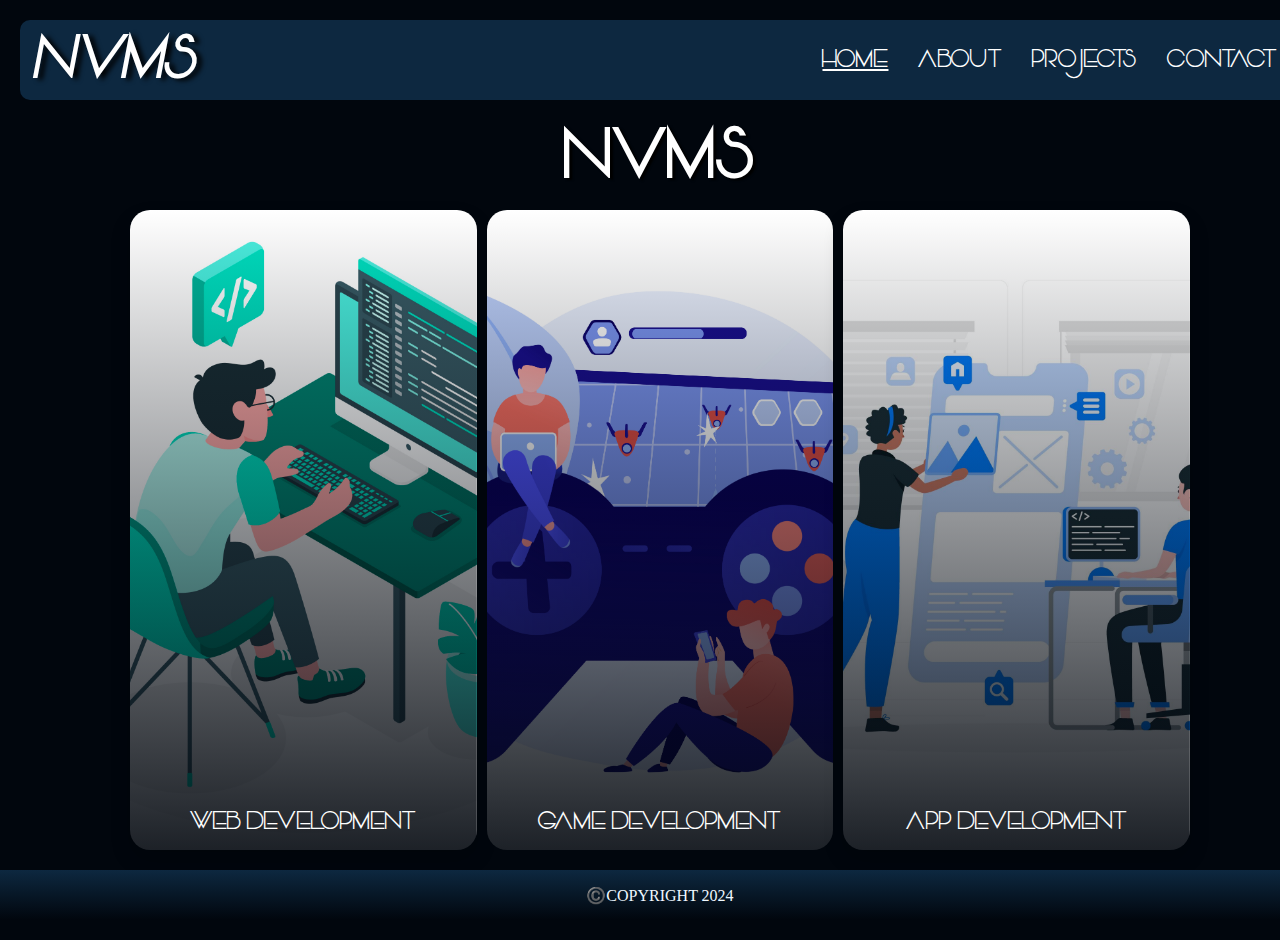
<file: index.html>
<!DOCTYPE html>
<html lang="en">
<head>
  <meta charset="UTF-8">
  <meta name="viewport" content="width=device-width, initial-scale=1.0">
  <link rel="stylesheet" href="style.css">
  <title>NVMS</title>
</head>
<body>
  <div class="container">
    <div class="navigation">
      <div class="logo">NVMS</div>
      <div class="tabs"><ul>
        <li><a class="HOME" href="index.html">HOME</a></li>
        <li><a class="ABOUT" href="/pages/about.html">ABOUT</a></li>
        <li><a class="PROJECTS" href="/pages/projects.html">PROJECTS</a></li>
        <li><a class="CONTACT" href="/pages/contact.html">CONTACT</a></li>
      </ul></div>            
    </div>
    <div class="about">
      <div class="heading">
        <a href="/pages/about.html">NVMS</a>
      </div>
      <div class="webdev" >
        <a href="/pages/projects.html">WEB DEVELOPMENT</a>
      </div>
      <div class="gamedev">
        <a href="/pages/projects.html">GAME DEVELOPMENT</a>
      </div>
      <div class="appdev">
        <a href="/pages/projects.html">APP DEVELOPMENT</a>
      </div>
    </div>
    <div class="footer">
      <p>©️COPYRIGHT 2024</p>
    </div>
  </div> 
</body>
</html>
</file>
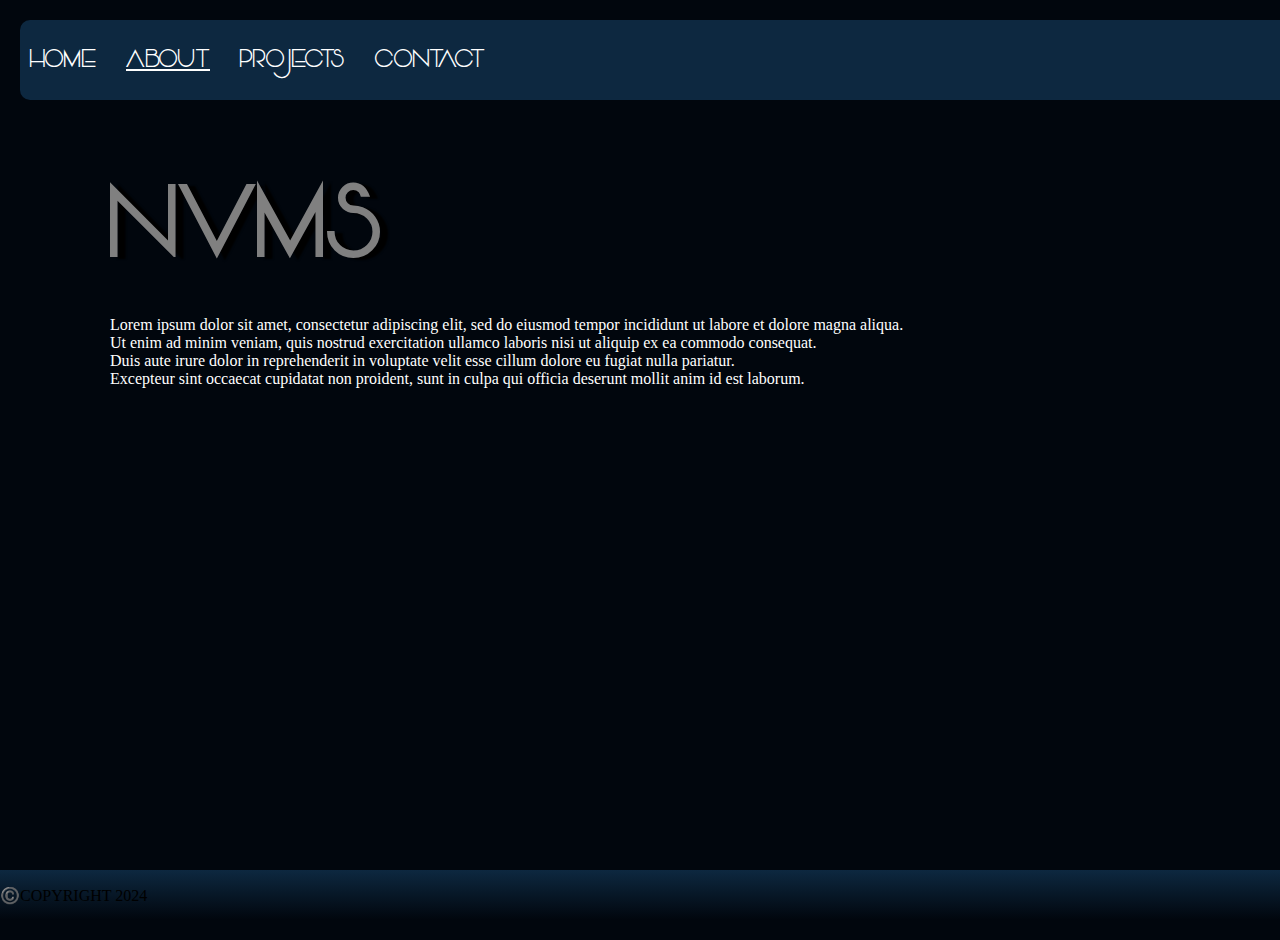
<file: pages/about.html>
<!DOCTYPE html>
<html lang="en">
<head>
  <meta charset="UTF-8">
  <meta name="viewport" content="width=device-width, initial-scale=1.0">
  <title>ABOUT</title>
  <link rel="stylesheet" href="/styles/about.css">
</head>
<body>
  <div class="container">
    <div class="navigation">
      <ul>
        <li><a class="HOME" href="/index.html">HOME</a></li>
        <li><a class="ABOUT" href="/pages/about.html">ABOUT</a></li>
        <li><a class="PROJECTS" href="/pages/projects.html">PROJECTS</a></li>
        <li><a class="CONTACT" href="/pages/contact.html">CONTACT</a></li>
      </ul>      
    </div>
    <div class="about">
      <div class="logo">NVMS</div>
      <P>Lorem ipsum dolor sit amet, consectetur adipiscing elit, sed do eiusmod tempor incididunt ut labore et dolore magna aliqua. <br> Ut enim ad minim veniam, quis nostrud exercitation ullamco laboris nisi ut aliquip ex ea commodo consequat. <br> Duis aute irure dolor in reprehenderit in voluptate velit esse cillum dolore eu fugiat nulla pariatur. <br> Excepteur sint occaecat cupidatat non proident, sunt in culpa qui officia deserunt mollit anim id est laborum.</P>
    </div>
    <div class="footer">
      <p>©️COPYRIGHT 2024</p>
    </div>
  </div>
      
</body>
</html>
</file>
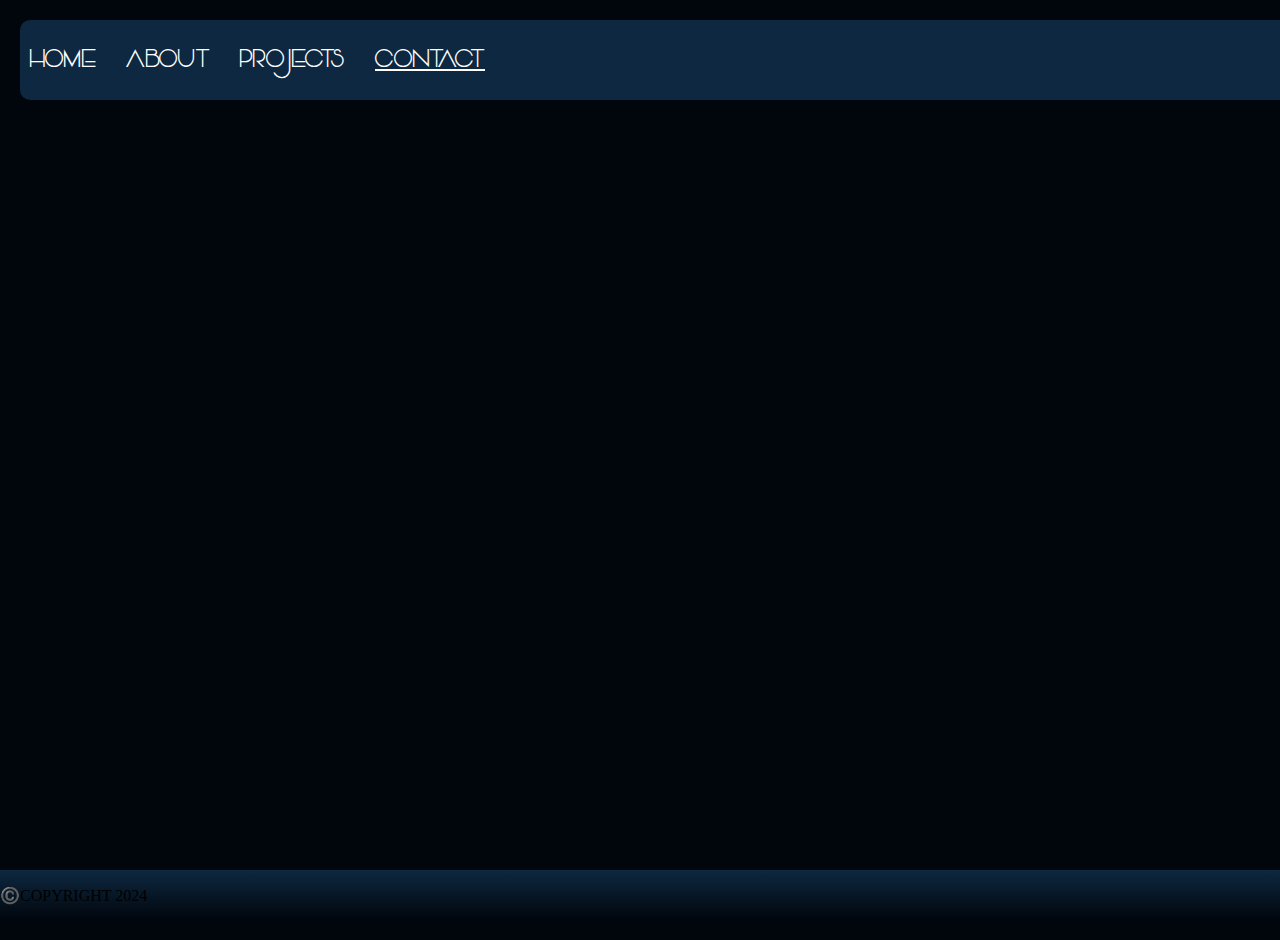
<file: pages/contact.html>
<!DOCTYPE html>
<html lang="en">
<head>
  <meta charset="UTF-8">
  <meta name="viewport" content="width=device-width, initial-scale=1.0">
  <title>CONTACT</title>
  <link rel="stylesheet" href="/styles/contact.css">
</head>
<body>
  <div class="container">
    <div class="navigation">
      <ul>
        <li><a class="HOME" href="/index.html">HOME</a></li>
        <li><a class="ABOUT" href="/pages/about.html">ABOUT</a></li>
        <li><a class="PROJECTS" href="/pages/projects.html">PROJECTS</a></li>
        <li><a class="CONTACT" href="/pages/contact.html">CONTACT</a></li>
      </ul>      
    </div>
    <div class="about"></div>
    <div class="footer">
      <p>©️COPYRIGHT 2024</p>
    </div>
  </div>
  
</body>
</html>
</file>
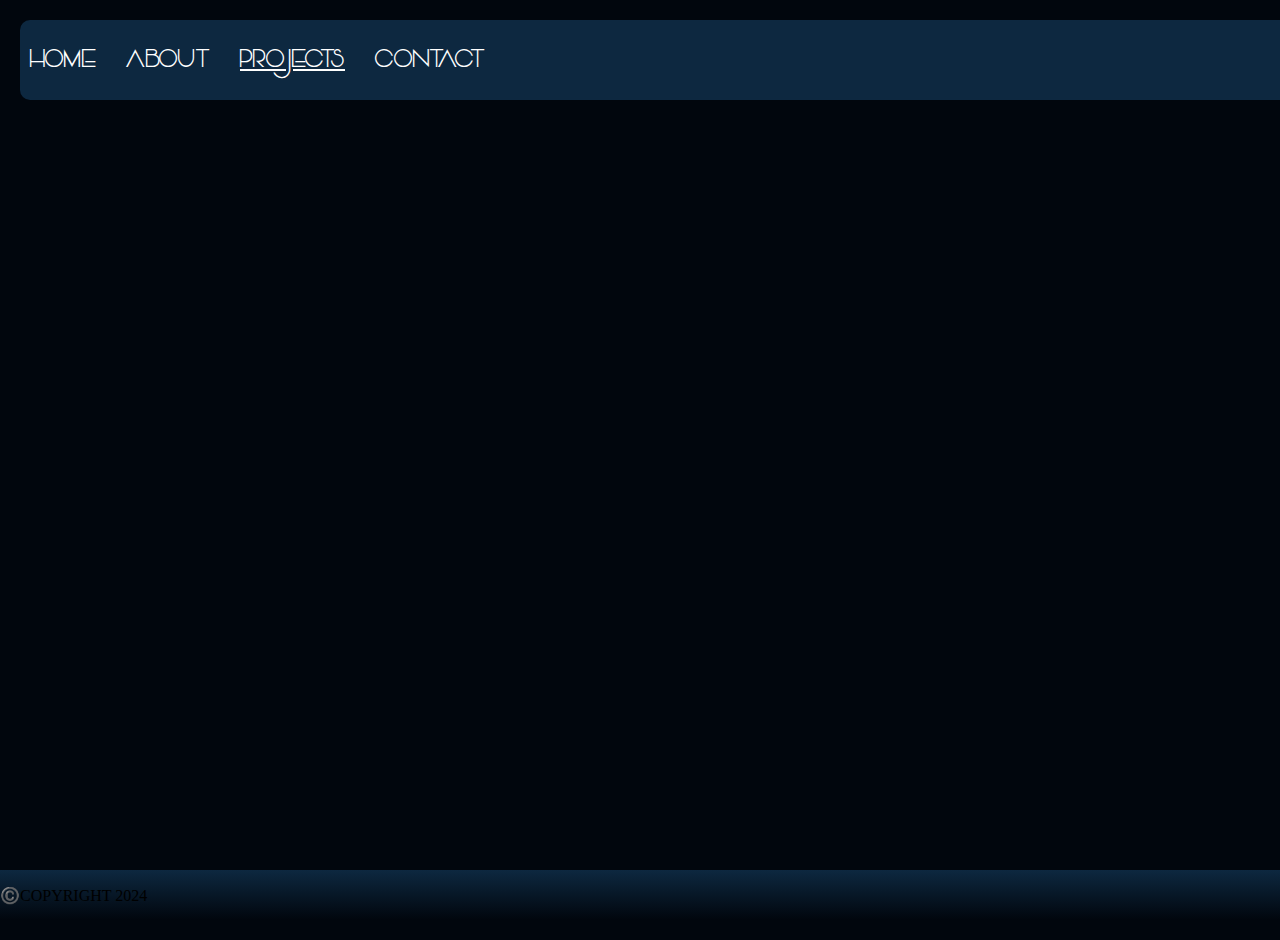
<file: pages/projects.html>
<!DOCTYPE html>
<html lang="en">
<head>
  <meta charset="UTF-8">
  <meta name="viewport" content="width=device-width, initial-scale=1.0">
  <title>PROJECTS</title>
  <link rel="stylesheet" href="/styles/projects.css">
</head>
<body>
  <div class="container">
    <div class="navigation">
      <ul>
        <li><a class="HOME" href="/index.html">HOME</a></li>
        <li><a class="ABOUT" href="/pages/about.html">ABOUT</a></li>
        <li><a class="PROJECTS" href="/pages/projects.html">PROJECTS</a></li>
        <li><a class="CONTACT" href="/pages/contact.html">CONTACT</a></li>
      </ul>      
    </div>
    <div class="about"></div>
    <div class="footer">
      <p>©️COPYRIGHT 2024</p>
    </div>
  </div>
 
  
</body>
</html>
</file>
<file: style.css>
@font-face {
  font-family: tabs;
  src: url('assets/fonts/Vonique64.ttf');
}

@font-face {
  font-family: heading;
  src: url('/assets/fonts/Vonique\ 64\ Bold.ttf');
}

@font-face {
  font-family: logo;
  src: url('/assets/fonts/Vonique\ 64\ Bold\ Italic.ttf');
}

body{
  margin: 0px;
  background-color: #01060d;
  overflow-x: hidden;
  overflow-y: scroll;
}

.HOME{
  text-decoration: underline;
}
.container{
  display: grid;

  padding: 20px;

  grid-template-columns: 1fr 1fr 1fr;
  grid-template-rows: 80px 1fr 50px;

  width: 100vw;
  height: 100vh;
}

.heading{
  display: flex;

  grid-column-start: 1;
  grid-column-end: 4;

  align-items: center;
  justify-content: center;
}

.heading a{
  font-family: heading;
  font-size: 70px;
  padding: 10px;

  text-shadow: 3px 2px 2px black;
}

.heading a:hover{
  text-decoration: none;
}

.about{
  display: grid;
  margin-left: 90px;
  margin-right: 90px;

  gap: 10px;
  padding: 20px;

  grid-template-columns: repeat(3 ,1fr);
  grid-template-rows: 80px 1fr;

  grid-column-start: 1;
  grid-column-end: 4;
}

.explore{
  padding: 10px;
  cursor: pointer;
  border: none;
  background-color: blue;
  border-radius: 10px;
}
.webdev{

  display: flex;

  align-items: last baseline;
  justify-content: center;
  
  grid-column-start: 1;
  grid-column-end: 2;

  grid-row: span;

  box-shadow: 0 10px 20px rgba(0, 0, 0, 0.2);

  border-radius: 20px;

  background-image: linear-gradient(rgba(0, 0, 0, 0.0),  #01060de3), url("/assets/images/webdev.jpg");
  background-size: cover;
  background-position: center;
  background-repeat: no-repeat;
}


.gamedev{

  display: flex;

  align-items: last baseline;
  justify-content: center;
  
  grid-column-start: 2;
  grid-column-end: 3;

  grid-row: span;

  box-shadow: 0 10px 20px rgba(0, 0, 0, 0.0);

  border-radius: 20px;

  background-image: linear-gradient(rgba(0, 0, 0, 0.0), #01060de3), url("/assets/images/gamedev.jpg");
  background-size: cover;
  background-position: center;
  background-repeat: no-repeat;
}

.appdev{

  display: flex;

  align-items: last baseline;
  justify-content: center;

  grid-column-start: 3;
  grid-column-end: 4;

  grid-row: span;

  box-shadow: 0 10px 20px rgba(0, 0, 0, 0.2);

  border-radius: 20px;

  background-image: linear-gradient(rgba(0, 0, 0, 0.0), #01060de3), url("/assets/images/appdev.jpg");
  background-size: cover;
  background-position: center;
  background-repeat: no-repeat;
}
.navigation{

  border-radius: 10px;

  grid-column-start: 1;
  grid-column-end: 4;

  display: grid;

  grid-template-columns: repeat(2, 1fr);
  background-color: #0d2840;
}

.tabs{
  padding: 12.5px;
}

.logo{
  display: flex;

  color: white;

  align-items: center;
  justify-content: flex-start;

  padding-left: 12.5px;
  font-size: 60px;

  font-family: logo;

  text-shadow: 5px 2px 5px black;
}

.footer{

  grid-column-start: 1;
  grid-column-end: 4;

  margin: 0 -20px;
  background-image: linear-gradient(#0d2840, #01060d);
}

.footer p{
  text-align: center;
  color: aliceblue;
}

ul {
  list-style-type: none; /* remove bullet points */
  margin: 0; /* remove margins */
  padding: 0px; /* remove padding */

  display: flex;
  gap: 10px;

  align-items: center;
  justify-content: flex-end;

}

li {
  float: left; /* align items horizontally */
  border-radius: 50px;
}

a {
  display: block; /* make the link fill the entire list item */
  padding: 10px; /* add some space around the text */
  text-decoration: none; /* remove the underline */
  font-family: tabs;
  font-size: 25px;
  color: white; /* set the text color */
}

a:hover {
  border-radius: 50px;
  text-decoration: underline;
}

.webdev a{
  text-decoration: none;
}

.gamedev a{
  text-decoration: none;
}

.appdev a{
  text-decoration: none;
}

.appdev:hover{
  scale: 1.025;

  transition: scale 0.35s;
}

.webdev:hover{
  scale: 1.025;
  transition: scale 0.35s;
}

.gamedev:hover{
  scale: 1.025;
  transition: scale 0.35s;
}

@media(max-width: 600px){

}
</file>
<file: styles/about.css>
@font-face {
  font-family: tabs;
  src: url('/assets/fonts/Vonique64.ttf');
}

@font-face {
  font-family: heading;
  font-size: 30px;
  src: url('/assets/fonts/Vonique\ 64\ Bold.ttf');
}

body{
  margin: 0px;
  background-color: #01060d;
}

.container{
  display: grid;

  padding: 20px;

  grid-template-columns: 1fr 1fr 1fr;
  grid-template-rows: 80px 1fr 50px;

  width: 100vw;
  height: 100vh;
}
.about{
  grid-column-start: 1;
  grid-column-end: 4;

  display: grid;
  grid-template-columns: repeat(3, 1fr);
  grid-template-rows: 200px 1fr;
  margin-left: 90px;
}

.about p{
  grid-column-start: 1;
  grid-column-end: 4;
  color: white;
}
.logo{
  grid-column-start: 1;
  grid-column-end: 4;

  color: grey;
  text-shadow: 8px 2px 2px black;

  padding-top: 60px ;
  padding-bottom:20px ;
  font-size: 100px;
  font-family: heading;
}
.navigation{

  border-radius: 10px;

  grid-column-start: 1;
  grid-column-end: 4;

  display: flex;
  background-color: #0d2840;
}

.footer{

  grid-column-start: 1;
  grid-column-end: 4;

  margin: 0 -20px;
  background-image: linear-gradient(#0d2840, #01060d);
}
ul {
  list-style-type: none; /* remove bullet points */
  margin: 0; /* remove margins */
  padding: 0px; /* remove padding */

  display: flex;
  gap: 10px;

  align-items: center;
  justify-content: flex-start;

}

li {
  float: left; /* align items horizontally */
  border-radius: 50px;
}

a {
  display: block; /* make the link fill the entire list item */
  padding: 10px; /* add some space around the text */
  text-decoration: none; /* remove the underline */
  font-family: tabs;
  font-size: 25px;
  color: white; /* set the text color */
}

.ABOUT{
  text-decoration: underline;
}
</file>
<file: styles/contact.css>
@font-face {
  font-family: tabs;
  src: url('/assets/fonts/Vonique64.ttf');
}

body{
  margin: 0px;
  background-color: #01060d;
}

.CONTACT{
  text-decoration: underline;
}
.container{
  display: grid;

  padding: 20px;

  grid-template-columns: 1fr 1fr 1fr;
  grid-template-rows: 80px 1fr 50px;

  width: 100vw;
  height: 100vh;
}
.navigation{

  border-radius: 10px;

  grid-column-start: 1;
  grid-column-end: 4;

  display: flex;
  background-color: #0d2840;
}

.footer{

  grid-column-start: 1;
  grid-column-end: 4;

  margin: 0 -20px;
  background-image: linear-gradient(#0d2840, #01060d);
}
ul {
  list-style-type: none; /* remove bullet points */
  margin: 0; /* remove margins */
  padding: 0px; /* remove padding */

  display: flex;
  gap: 10px;

  align-items: center;
  justify-content: flex-start;

}

li {
  float: left; /* align items horizontally */
  border-radius: 50px;
}

a {
  display: block; /* make the link fill the entire list item */
  padding: 10px; /* add some space around the text */
  text-decoration: none; /* remove the underline */
  font-family: tabs;
  font-size: 25px;
  color: white; /* set the text color */
}
</file>
<file: styles/projects.css>
@font-face {
  font-family: tabs;
  src: url('/assets/fonts/Vonique64.ttf');
}

body{
  margin: 0px;
  background-color: #01060d;
}

.PROJECTS{
  text-decoration: underline;
}
.container{
  display: grid;

  padding: 20px;

  grid-template-columns: 1fr 1fr 1fr;
  grid-template-rows: 80px 1fr 50px;

  width: 100vw;
  height: 100vh;
}
.navigation{

  border-radius: 10px;

  grid-column-start: 1;
  grid-column-end: 4;

  display: flex;
  background-color: #0d2840;
}

.footer{

  grid-column-start: 1;
  grid-column-end: 4;

  margin: 0 -20px;
  background-image: linear-gradient(#0d2840, #01060d);
}
ul {
  list-style-type: none; /* remove bullet points */
  margin: 0; /* remove margins */
  padding: 0px; /* remove padding */

  display: flex;
  gap: 10px;

  align-items: center;
  justify-content: flex-start;

}

li {
  float: left; /* align items horizontally */
  border-radius: 50px;
}

a {
  display: block; /* make the link fill the entire list item */
  padding: 10px; /* add some space around the text */
  text-decoration: none; /* remove the underline */
  font-family: tabs;
  font-size: 25px;
  color: white; /* set the text color */
}
</file>
